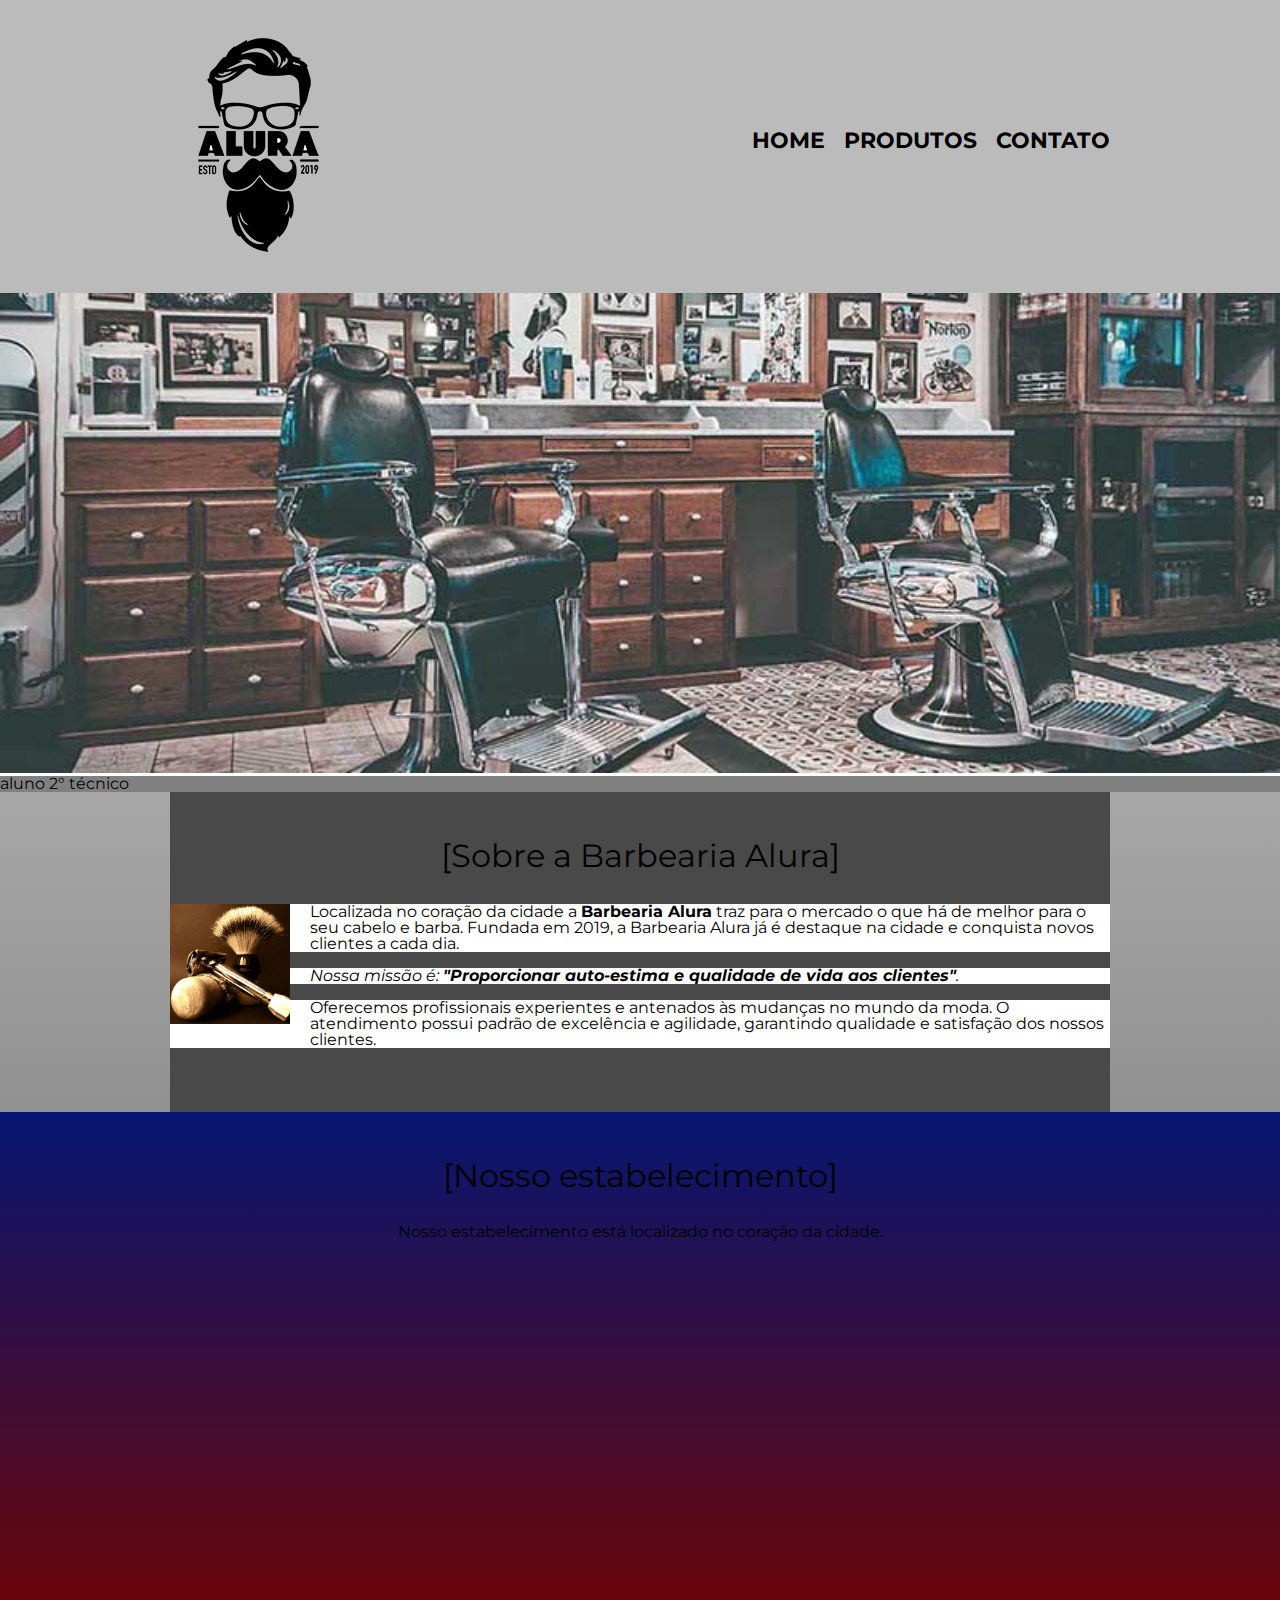
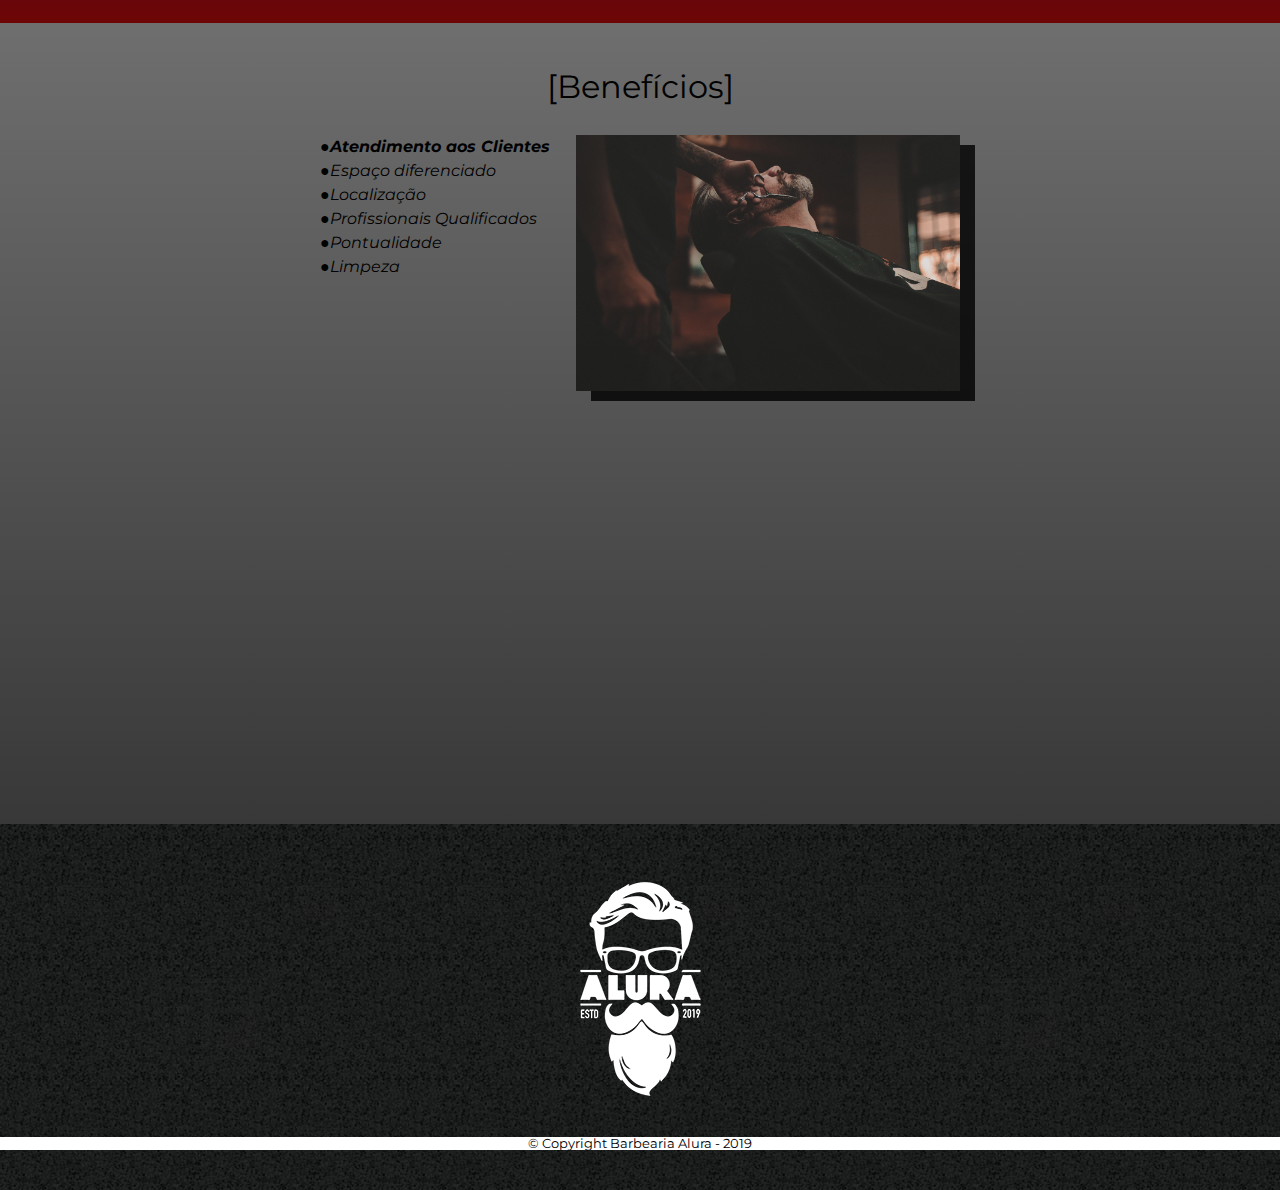
<file: index.html>
<!DOCTYPE html>
<html lang="pt-br">
    <head>
        <meta charset="UTF-8">
        <title>Barbearia Alura</title>

        <link rel="stylesheet" href="reset.css">
        <link rel="stylesheet" href="style.css">
        <link href="https://fonts.googleapis.com/css?family=Montserrat&display=swap" rel="stylesheet">
    </head>

    <body>
        <header>
            <div class="caixa">
                <h1><img src="logo.png"></h1>

                <nav>
                    <ul>
                        <li><a href="index.html">Home</a></li>
                        <li><a href="produtos.html">Produtos</a></li>
                        <li><a href="contato.html">Contato</a></li>
                    </ul>
                </nav>
            </div>
        </header>

        <img class="banner" src="banner.jpg">

        <main>
            
            <p>aluno 2° técnico</p>

            <section class="principal">

                <h2 class="titulo-principal">Sobre a Barbearia Alura</h2>

                <img class="utensilios" src="utensilios.jpeg" alt="Utensilios de um barbeiro.">
         
                <p>Localizada no coração da cidade a <strong>Barbearia Alura</strong> traz para o mercado o que há de melhor para o seu cabelo e barba. Fundada em 2019, a Barbearia Alura já é destaque na cidade e conquista novos clientes a cada dia.</p>

                <p id="missao"><em>Nossa missão é: <strong>"Proporcionar auto-estima e qualidade de vida aos clientes"</strong>.</em></p>

                <p>Oferecemos profissionais experientes e antenados às mudanças no mundo da moda. O atendimento possui padrão de excelência e agilidade, garantindo qualidade e satisfação dos nossos clientes.</p>
            </section>

            <section class="mapa">
                <h3 class="titulo-principal">Nosso estabelecimento</h3>
                <p>Nosso estabelecimento está localizado no coração da cidade.</p>

                <div class="mapa-conteudo">
                    <iframe src="https://www.google.com/maps/embed?pb=!1m18!1m12!1m3!1d3656.4483278365396!2d-46.63466568562861!3d-23.588249068469487!2m3!1f0!2f0!3f0!3m2!1i1024!2i768!4f13.1!3m3!1m2!1s0x94ce5a2b2ed7f3a1%3A0xab35da2f5ca62674!2sCaelum!5e0!3m2!1spt-BR!2sbr!4v1568814489656!5m2!1spt-BR!2sbr" width="100%" height="300" frameborder="0" style="border:0;" allowfullscreen=""></iframe>
                </div>
            </section>

            <section class="beneficios">
                <h3 class="titulo-principal">Benefícios</h3>

                <div class="conteudo-beneficios">
                    <ul class="lista-beneficios">
                        <li class="itens">Atendimento aos Clientes</li>
                        <li class="itens">Espaço diferenciado</li>
                        <li class="itens">Localização</li>
                        <li class="itens">Profissionais Qualificados</li>
                        <li class="itens">Pontualidade</li>
                        <li class="itens">Limpeza</li>
                    </ul><img src="beneficios.jpg" class="imagem-beneficios">
                </div>

                <div class="video">
                    <iframe width="560" height="315" src="https://www.youtube.com/embed/wcVVXUV0YUY" frameborder="0" allow="accelerometer; autoplay; encrypted-media; gyroscope; picture-in-picture" allowfullscreen></iframe>
                </div>
            </section>
        </main>

        <footer>
            <img src="logo-branco.png">
            <p class="copyright">&copy; Copyright Barbearia Alura - 2019</p>
        </footer>
    </body>
</html>
</file>
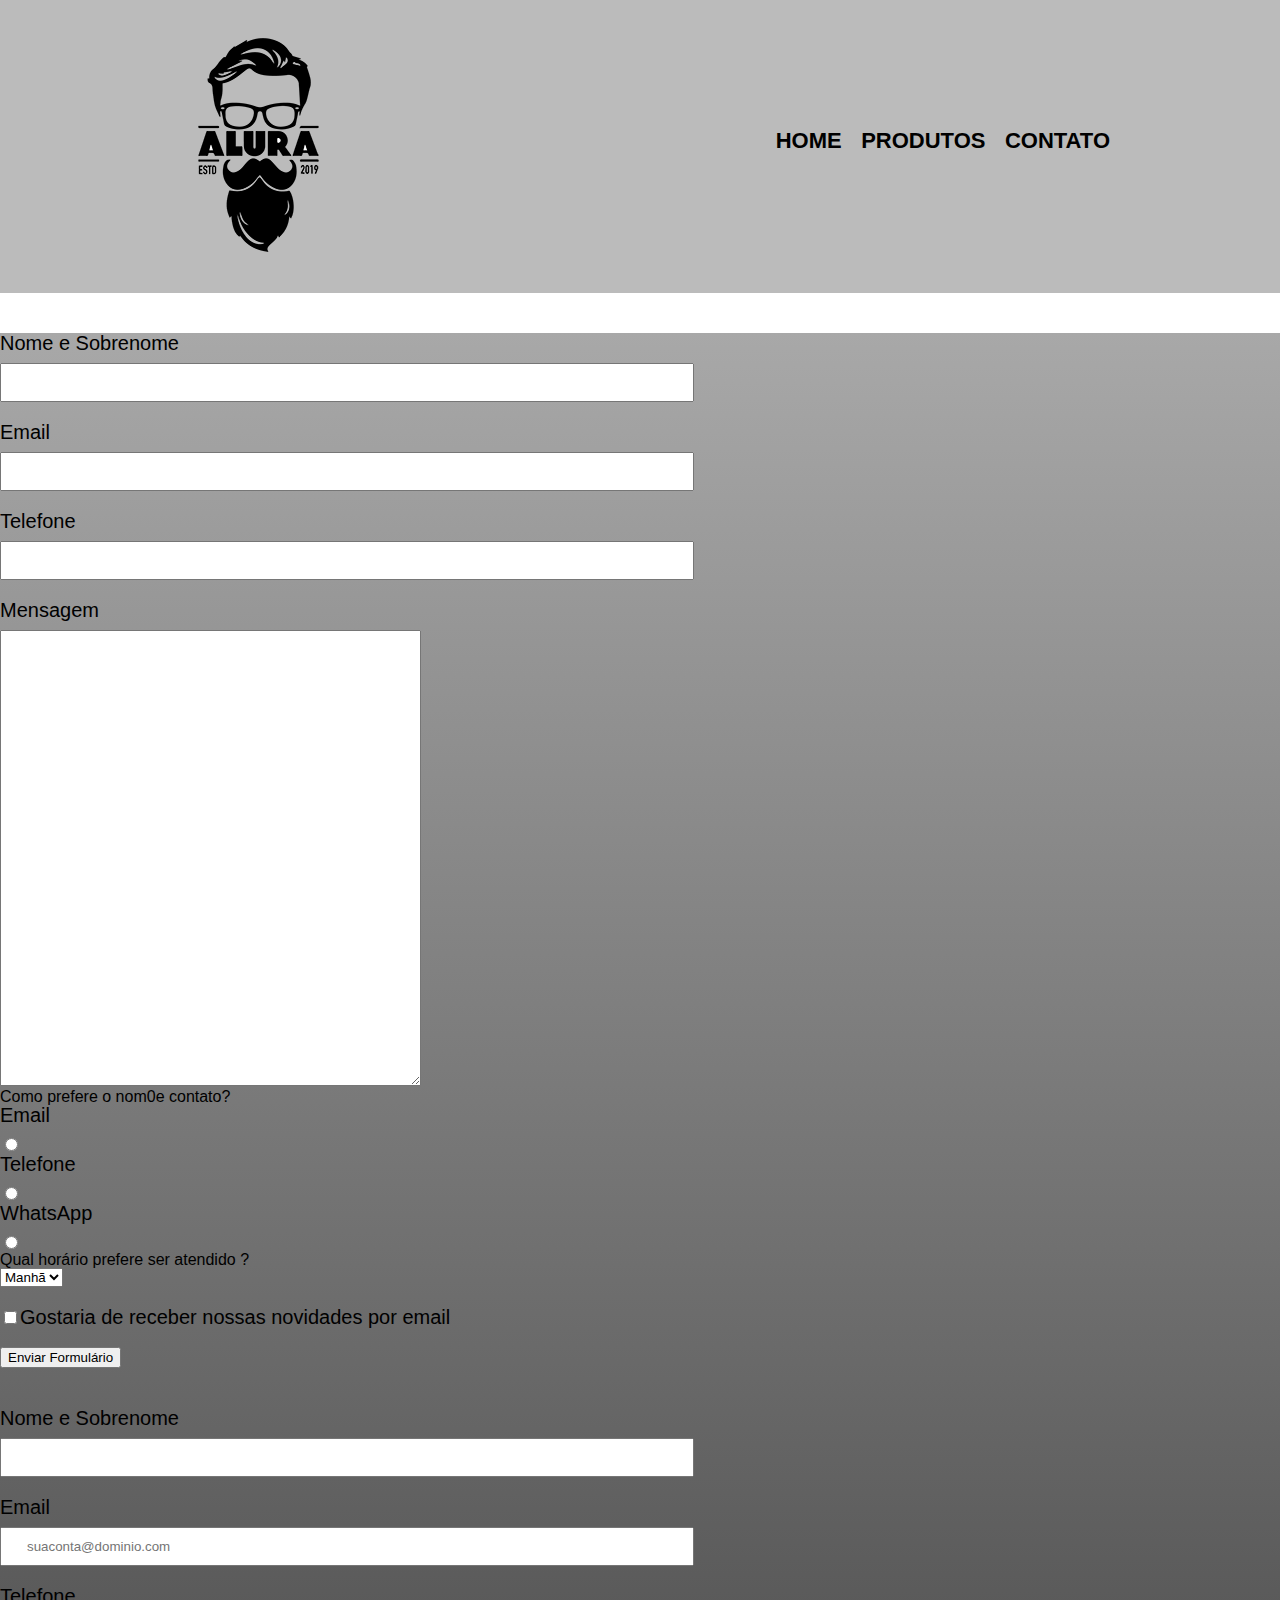
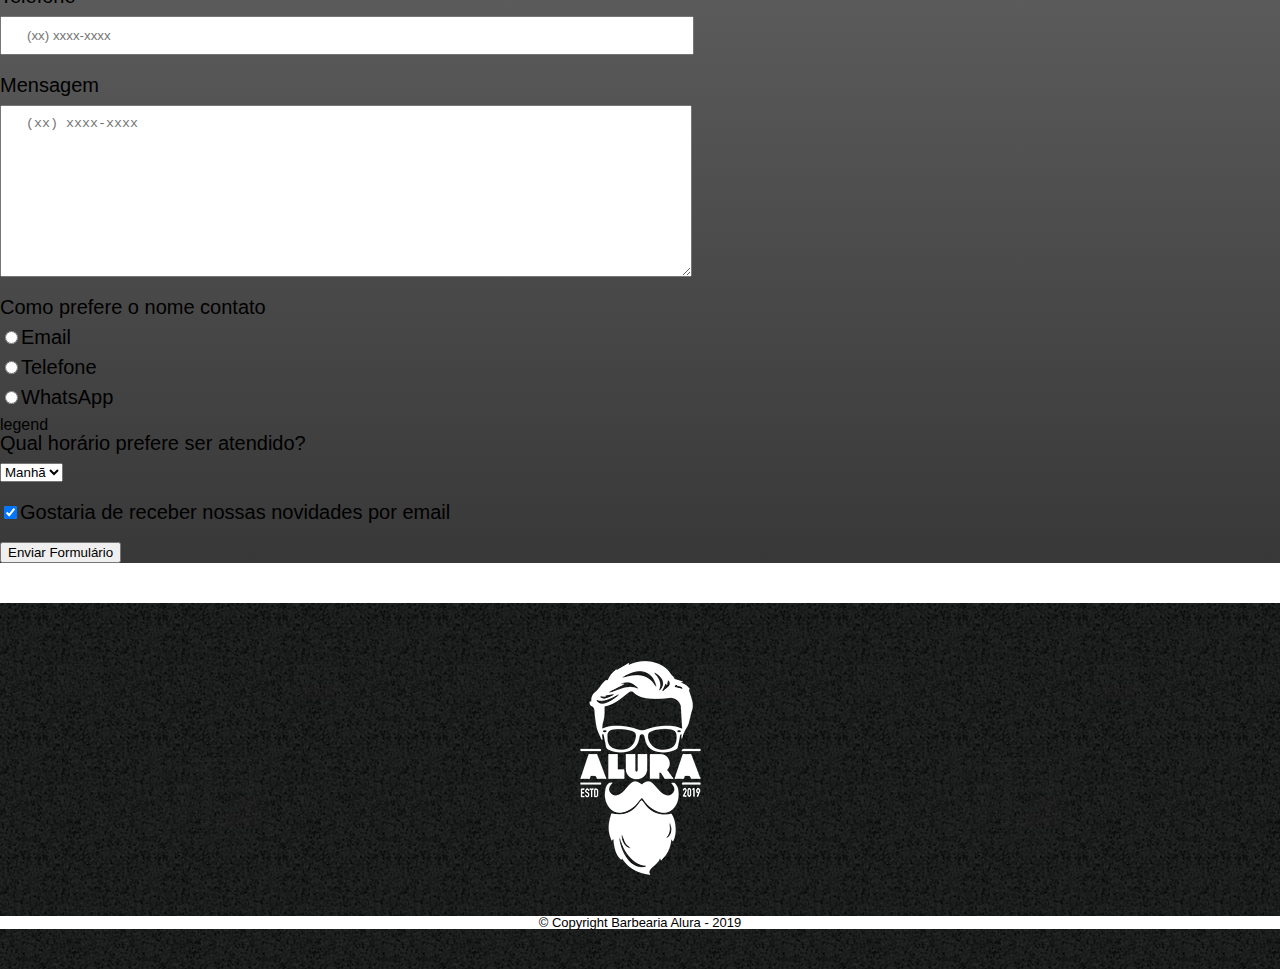
<file: contato.html>
<!DOCTYPE html>
<html lang="pt-br">
<head>
    <meta charset="UTF-8">
    <title>contato</title>
    <link rel="stylesheet" href="reset.css">
    <link rel="stylesheet" href="style.css">
</head>
<body>
<header>
    <div class="caixa">
        <h1><img src="logo.png"></h1>
        <nav>
            <ul>
                <li> <a href="index.html"> Home</a></li>
                <li><a href="produtos.html">Produtos</a></li>
                <li><a href="contato.html">Contato</a></li>
            </ul>
        </nav>
    </div>
</header>
<main>
    <form>
        <label for="nomesobrenome">Nome e Sobrenome</label>
        <input type="text" id="nomesobrenome" class="input-padrao">

        <label for="email">Email</label>
        <input type="text" id="email" class="input-padrao">

        <label for="telefone">Telefone</label>
        <input type="text" id="telefone" class="input-padrao">

        <label for="mensagem">Mensagem</label>
        <textarea cols="50" rows="30" id="mensagem"></textarea>
        <div>
            <p>Como prefere o nom0e contato?</p>
            <label for="radio-email">Email</label>
            <input type="radio" name="contato" value="radio-email" id="radio-email">

            <label for="radio-telefone">Telefone</label>
            <input type="radio" name="contato" value="radio-telefone" id="radio-telefone">

            <label for="radio-whatsapp">WhatsApp</label>
            <input type="radio" name="contato" value="radio-whatsapp" id="radio-whatsapp">
        </div>

            <div>
                <p>Qual horário prefere ser atendido ?</p>
                <select>
                    <option>Manhã</option>
                    <option>Tarde</option>
                    <option>Noite</option>
                </select>
            </div>
            
        </div>
        
        <label class="checkbox"><input type="checkbox">Gostaria de receber nossas novidades por email</label>

        <input type="submit" value="Enviar Formulário">
        
    </form>

<form>
    <label for="nomesobrenome">Nome e Sobrenome</label>
    <input type="text" id="nomesobrenome" class="input-padrao" required>

    <label for="email">Email</label>
    <input type="email" id="email" class="input-padrao" required placeholder="suaconta@dominio.com">

    <label for="telefone">Telefone</label>
    <input type="tel" id="telefone" class="input-padrao" required placeholder="(xx) xxxx-xxxx">

    <label for="mensagem">Mensagem</label>
    <textarea cols="30" rows="10" id="mensagem" class="input-padrao" required placeholder="(xx) xxxx-xxxx"></textarea>
    <fieldset>
        <legend>Como prefere o nome contato</legend>
        <label for="radio-email"><input type="radio" name="contato" value="radio-email" id="radio-email">Email</in></label>

        <label for="radio-telefone"> <input type="radio"name="contato" value="radio-telefone" id="radio-telefone">Telefone</label>

        <label for="radio-whatsapp"> <input type="radio" name="contato" value="radio-whatsapp" id="radio-whatsapp">WhatsApp</label>
        legend
        <legend>Qual horário prefere ser atendido?</legend>
        <select>
            <option>Manhã</option>
            <option>Tarde</option>
            <option>Noite</option>
        </select>
    </fieldset>

    <label class="checkbox"><input type="checkbox" checked>Gostaria de receber nossas novidades por email</label>
    <input type="submit" value="Enviar Formulário">

</form>
</main>
<footer>
    <img src="logo-branco.png">
    <p class="copyright">&copy; Copyright Barbearia Alura - 2019</p>
</footer>

</body>
</html>
</file>
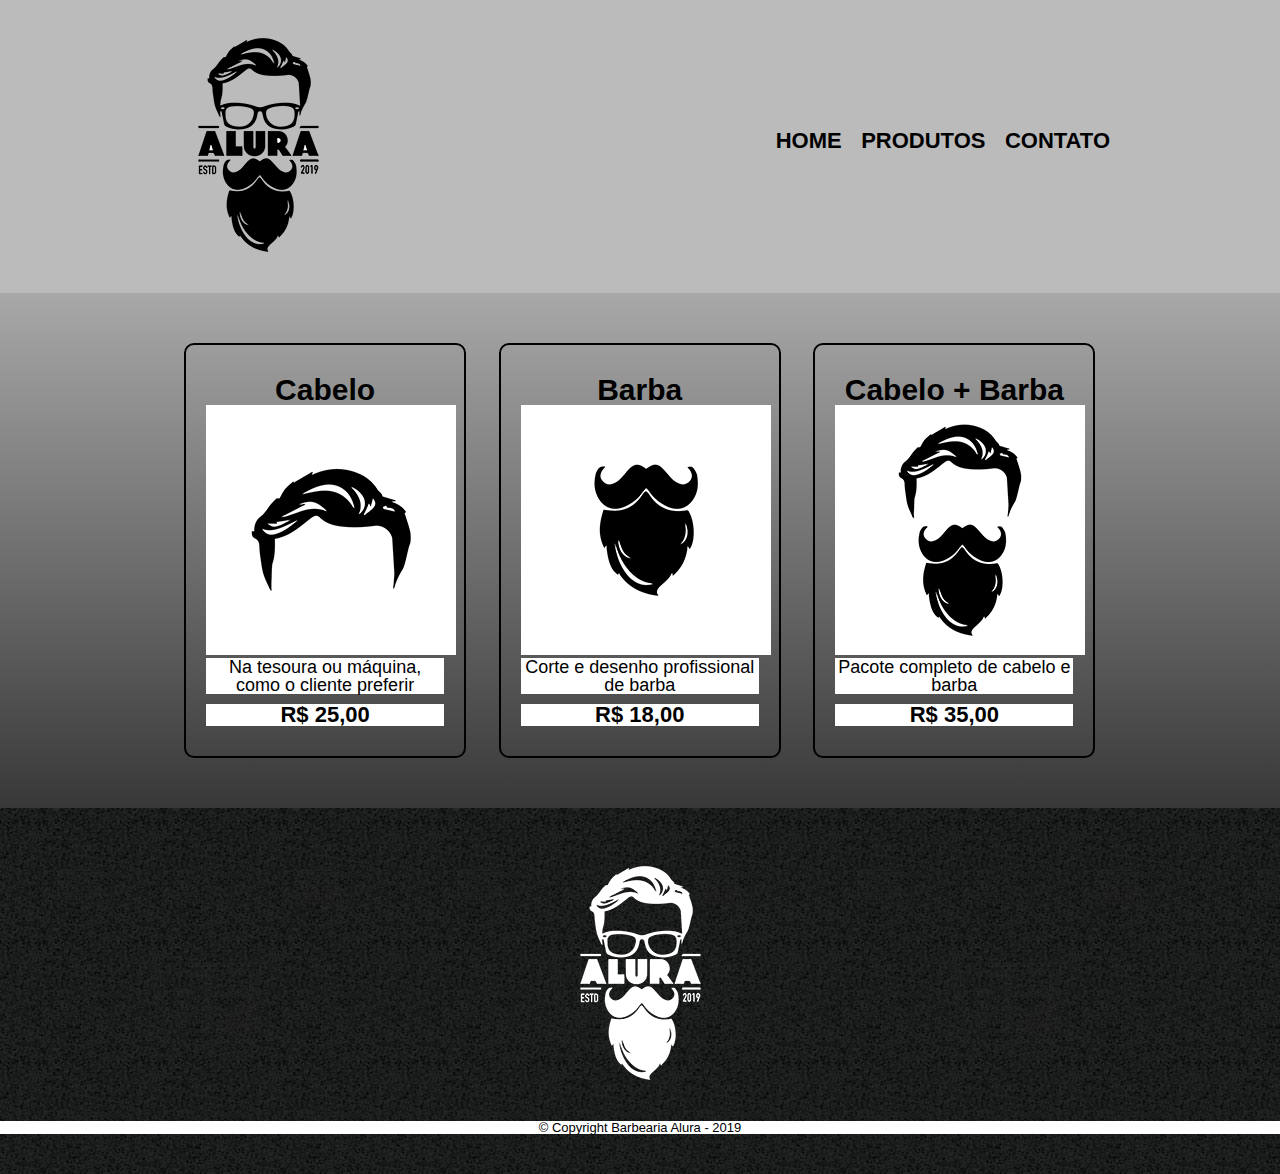
<file: produtos.html>
<!DOCTYPE html>
<html>
	<head>
		<meta charset="UTF-8">
		<title>Produtos - Barbearia Alura</title>

		<link rel="stylesheet" href="reset.css">
		<link rel="stylesheet" href="style.css">
	</head>
	<body>
		<header>
			<div class="caixa">
				<h1><img src="logo.png"></h1>

				<nav>
					<ul>
						<li><a href="index.html">Home</a></li>
						<li><a href="produtos.html">Produtos</a></li>
						<li><a href="contato.html">Contato</a></li>
					</ul>
				</nav>
			</div>
		</header>

		<main>
			<ul class="produtos">
				<li>
					<h2>Cabelo</h2>
					<img src="cabelo.jpg">
					<p class="produto-descricao">Na tesoura ou máquina, como o cliente preferir</p>
					<p class="produto-preco">R$ 25,00</p>
				</li>
				<li>
					<h2>Barba</h2>
					<img src="barba.jpg">
					<p class="produto-descricao">Corte e desenho profissional de barba</p>
					<p class="produto-preco">R$ 18,00</p>
				</li>
				<li>
					<h2>Cabelo + Barba</h2>
					<img src="cabelo+barba.jpg">
					<p class="produto-descricao">Pacote completo de cabelo e barba</p>
					<p class="produto-preco">R$ 35,00</p>
				</li>
			</ul>
		</main>

		<footer>
			<img src="logo-branco.png">
			<p class="copyright">&copy; Copyright Barbearia Alura - 2019</p>
		</footer>
	</body>
</html>
</file>
<file: style.css>
body {
    font-family: 'Montserrat', sans-serif;
}

header {
    background: #BBBBBB;
    padding: 20px 0;
}

.caixa {
    position: relative;
    width: 940px;
    margin: 0 auto;
}

nav {
    position: absolute;
    top: 110px;
    right: 0;
}

nav li {
    display: inline;
    margin: 0 0 0 15px;
}

nav a {
    text-transform: uppercase;
    color: #000000;
    font-weight: bold;
    font-size: 22px;
    text-decoration: none;
}

nav a:hover {
    color: #000000;
    text-decoration: underline;
}

.produtos {
    width: 940px;
    margin: 0 auto;
    padding: 50px 0;
}

.produtos li {
    display: inline-block;
    text-align: center;
    width: 30%;
    vertical-align: top;
    margin: 0 1.5%;
    padding: 30px 20px;
    box-sizing: border-box;
    border: 2px solid #000000;
    border-radius: 10px;
}

.produtos li:hover {
    border-color: #75736e;
}

.produtos li:active {
    border-color: #088C19;  
}

.produtos li:hover h2 {
    font-size: 34px;
}

.produtos h2 {
    font-size: 30px;
    font-weight: bold;
}

.produto-descricao {
    font-size: 18px;
}

.produto-preco {
    font-size: 22px;
    font-weight: bold;
    margin-top: 10px;
}

footer {
    text-align: center;
    background: url("bg.jpg");
    padding: 40px 0;
}

.copyright {
    color: #000000;
    font-size: 13px;
    margin: 20px 0 0;
}

main{
    background: linear-gradient(rgb(168, 168, 168), rgb(56, 56, 56));
}

form {
    margin: 40px 0;
}

form label, form legend {
    display:block;
    font-size: 20px;
    margin: 0 0 10px;
}

.input-padrao {
    display: block;
    margin: 0 0 20px;
    padding: 10px 25px;
    width: 50%;
}

.checkbox {
    margin: 20px 0;
}

.enviar {
    width:40%;
    padding: 15px 0;
    background: orange;
    color: white;
    font-weight: bold;
    font-size: 18px;
    border: none;
    border-radius: 5px;
    transition: 1s all;
    cursor: pointer;
}

.enviar:hover {
    background: darkorange;
    transform: scale(1.2);
}

table {
    margin: 20px 0 40px;
}

thead {
    background: #555555;
    color: white;
    font-weight: bold;
}

td, th {
    border: 1px solid #000000;
    padding: 8px 15px;
}


/* css da página inicial */
.banner {
    width:100%;
}

.titulo-principal {
    text-align: center;
    font-size: 2em;
    margin: 0 0 1em;
    clear: left;
}

.principal {
    padding: 3em 0;
    background: #494949;
    width: 940px;
    margin: 0 auto;
}

.principal p {
    margin: 0 0 1em;
}

.principal strong {
    font-weight: bold;
}

.principal em {
    font-style: italic;
}

.utensilios {
    width: 120px;
    float: left;
    margin: 0 20px 20px 0;
}

.mapa {
    padding: 3em 0;
    background: linear-gradient( #061672, #6d0505);
}

.mapa-conteudo {
    width: 940px;
    margin: 0 auto;
}

.mapa p {
    margin: 0 0 2em;
    text-align: center;
}

.beneficios {
    padding: 3em 0;
    background: #807e7e00;
}

.conteudo-beneficios {
    width: 640px;
    margin: 0 auto;
}

.lista-beneficios {
    width: 40%;
    display: inline-block;
    vertical-align: top;
}

.itens {
    line-height: 1.5;
}

.itens:first-child {
    font-weight: bold;
}

.itens:before {
    content: "●";
}

.imagem-beneficios {
    width: 60%;
    opacity: 0.8;
    box-shadow: 15px 10px;
}

.imagem-beneficios:hover{
opacity: 0.10;
transition: 400ms;
}

.video {
    width: 560px;
    margin: 2em auto;
}

.itens::first-letter{
	font-style: oblique;
}

.itens::first-line{
	font-style: italic;
}

.titulo-principal::before{
	content: "[";
}

.titulo-principal::after{
	content: "]";
}

main > p {
    background: grey;
}

img ~ p {
    background: #ffffff;
}
</file>
